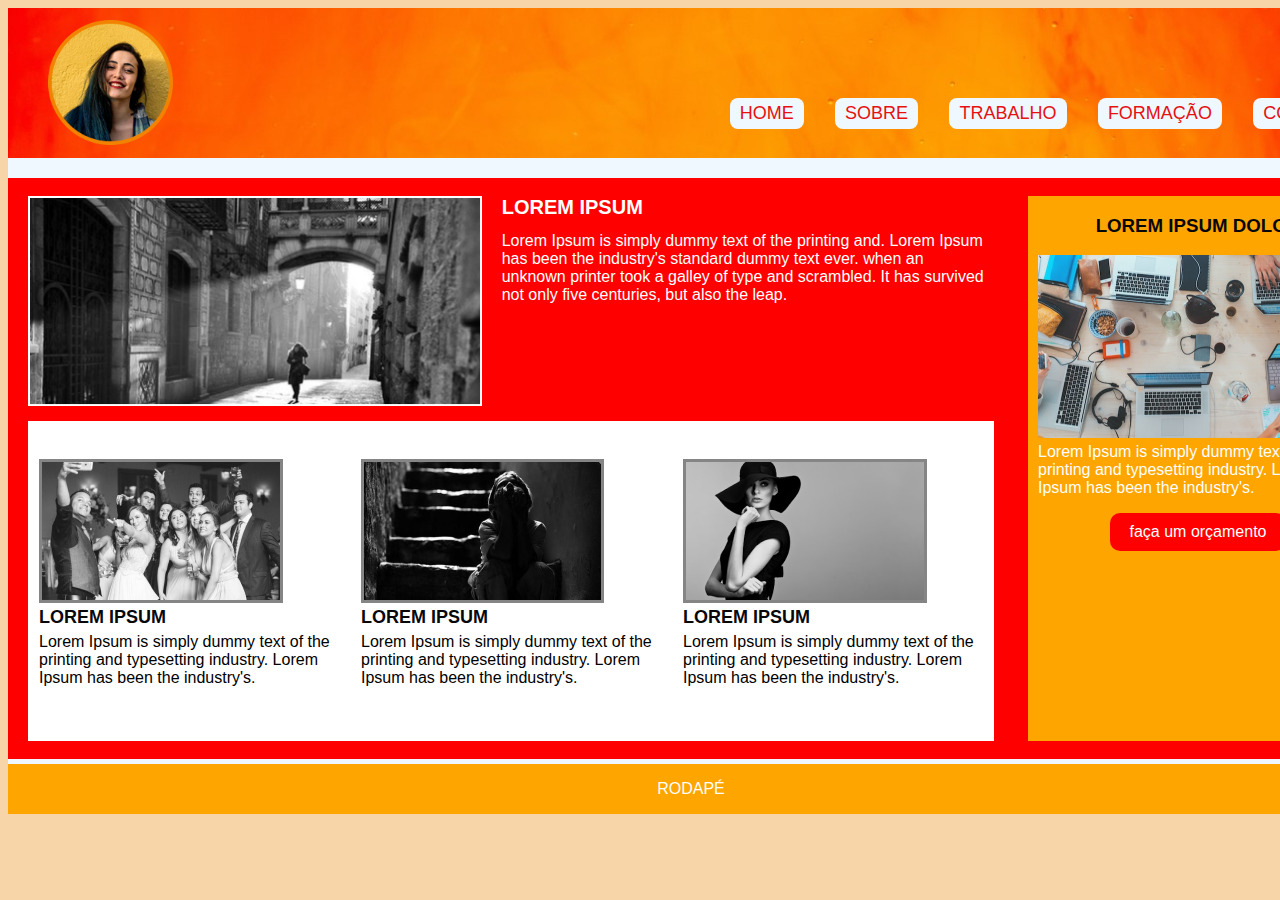
<file: Portfólio/index.html>
<!DOCTYPE html>
<html lang="en">
    <head>
        <meta charset="UTF-8"/>
        <meta http-equiv="X-UA-Compatible" content="IE=edge"/>
        <meta name="viewport" content="width=device-width, initial-scale=1.0"/> 
        <link rel="stylesheet" tyoe="texte/css" href="css/style.css"/>

        <title>portifolio fulana</title>
    </head>
    <body>
        <div id="principal">
            <header>
                <div id="fotinho">
                    <img src="imagem/logo.png" alt= "foto" title=" foto do avatar"/>
            
            </div>
            <nav>
                <ul>
                    <li><a href="index.html" >home</a></li>
                    <li><a href="sobre.html">sobre</a></li>
                    <li><a href="trabalho.html">trabalho</a></li>
                    <li><a href="formação.html">formação</a></li>
                    <li><a href="#contato.html">contato</a></li>

                </ul>



             </nav>
            

        
        </header>
        <div id="miolo">
            <div id="paizao"> 
            
                <article id="destaque-principal">
                <img src="imagem/img-destaque.jpg" alt="imagem de blablabla" title="blablabla">
                <div id="texto">
                <h1>Lorem Ipsum</h1>
                <p>Lorem Ipsum is simply dummy text of the printing and.
                Lorem Ipsum has been the industry's standard dummy text ever.
                when an unknown printer took a galley of type and scrambled.
                It has survived not only five centuries, but also the leap.
                    
                </p>
        </div>
                
            </article>
                
            <section>
                <article class="trabalhos">
                    <img src="imagem/img-peq-01.jpg"
                    alt="imagem sei lá"
                    title="seila">
                    <h2>Lorem Ipsum</h2>
                    <p class="p2"> Lorem Ipsum is simply dummy text of the printing and typesetting industry. 
                    Lorem Ipsum has been the industry's.
                   
                            
                    </p>


                </article>
                <article class="trabalhos">
                    <img src="imagem/img-peq-02.jpg"
                    alt="imagem sei lá"
                    title="seila">
                    <h2>Lorem Ipsum</h2>
                    <p class="p2"> Lorem Ipsum is simply dummy text of the printing and typesetting industry. 
                    Lorem Ipsum has been the industry's. 
                    
                    </p>

                </article>
                <article class="trabalhos">
                    <img src="imagem/img-peq-03.jpg"
                    alt="imagem sei lá"
                    title="seila">
                    <h2>Lorem Ipsum</h2>
                    <p class="p2"> Lorem Ipsum is simply dummy text of the printing and typesetting industry. 
                    Lorem Ipsum has been the industry's.
                            
                    </p>

                </article>

            </div>


            </section>
               
            <aside>
               <h3> LOREM IPSUM DOLOR</h3>
               <img src="imagem/img-lateral.jpg"
                alt="imagem xyz"
                title="imagem">
                <p> Lorem Ipsum is simply dummy text of the printing and typesetting industry. 
                    Lorem Ipsum has been the industry's.
                            
                </p>
                <a class="bt" href="contato.html"> faça um orçamento
                    
                </a>
            </aside>
           
           
        </div>
        
        <footer>
            rodapé
        </footer>

    </body>

</html>
</file>
<file: Portfólio/css/style.css>
@charset "uf-8";

body {background-color: rgb(247, 213, 169);
color: rgb(8, 8, 10);    
font-family: 'Trebuchet MS', 'Lucida Sans Unicode', 'Lucida Grande', 'Lucida Sans', Arial, sans-serif;

}


h1{
    color: white;
    font-size: 20px;
    text-transform: uppercase;
    font-weight: bold;
    margin-top: 0px;
}


h2{
   text-transform: uppercase;
   margin-top: 0px;
   margin-bottom: 0px;
   font-size: 18px;

}

p{
    color: white;
    margin-top: 5px;


}

.p2 { 

    color: black;


}

#principal {width: 1366px;
margin: 0 auto;
background-color: aliceblue;


}


header {
    height: 150px;
    background-image:url("../imagem/bck-header.jpg");
    background-size: cover;
    display: flex;
    justify-content: space-between;

}

#fotinho {
    width: 100px;
    height: 100px;
    padding-top: 12px;
    padding-left: 40px;


}

#fotinho img {
    width: 125px;
        

}
nav {
    /*background-color: rgb(238, 52, 20);*/
    width: 1000px;
    width: 700px;

}

ul {
    list-style-type: none;/*para tirar bullet*/
    display: flex;
    justify-content: space-around;
    margin-top: 90px;
}

ul li {
    background-color: aliceblue;
    padding: 5px 10px;
    border-radius: 8px;
    -moz-border-radius: 8px;
    -webkit-border-radius: 8px;
    font-size: 18px;
    text-transform: uppercase;

}

ul li a {
    color: rgb(230, 17, 17);
    text-decoration: none;/*tirar o sublinhado*/


}

ul li:hover{
    background-color: aqua;

}

 ul li a:hover{
    text-decoration: underline;


}

/*aqui começa o milo*/

#miolo {
    background-color: red;
    margin-top: 20px;
    padding: 18px 20px;
    display: flex;
    justify-content: space-between;
}

#destaque-principal{
display: flex;
/*justify-content: center;*/
width: 1000px;
height: 210px;
background-color: red;
            
}

 #texto{
margin-left: 20px;
width: 490px;

 }

section {
width: 966px;
height: 320px;  
background-color: white;
margin-top: 15px;
display: flex;
justify-content: space-around;
align-items: center;

}

.trabalhos {
 width: 300px;
/*background-color: blueviolet;
height: 280px;*/

}

aside{
width: 320px;
background-color: orange;
padding: 0px 10px;
display: flex;
flex-direction: column;
justify-content: flex-start;
align-items: center;
}

.bt {
    padding: 10px 20px;
    background: red;
    border-radius: 10px;
    text-decoration: none;
    color: white;


}

footer{
    height: 50px;
    background-color: orange;
    display: flex;
    justify-content: center;
    align-items: center;
    color: white;
    text-transform:uppercase;
    margin-top: 05px;
}
</file>
